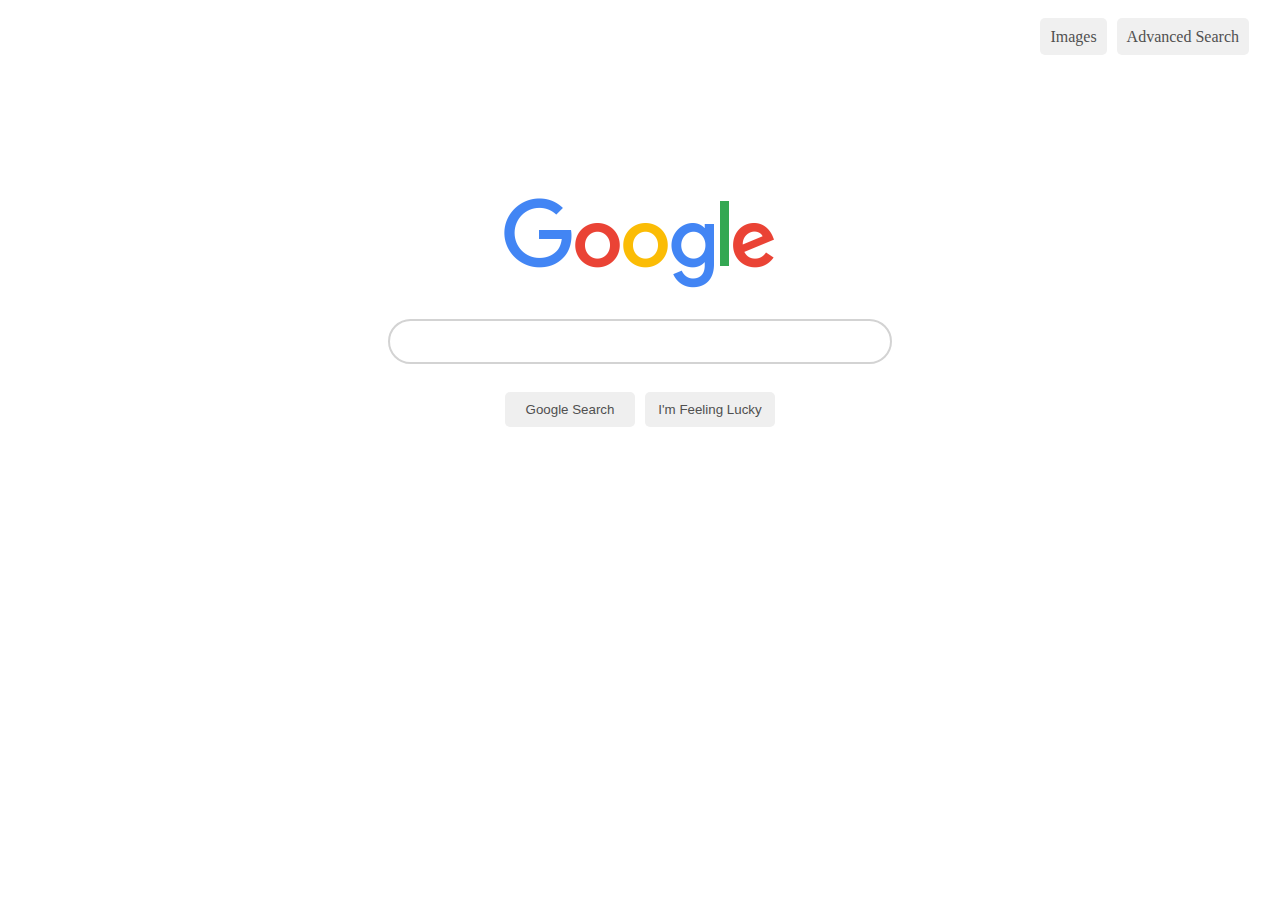
<file: index.html>
<!DOCTYPE html>
<html lang="en">
  <head>
    <title>Google</title>
    <link rel="stylesheet" href="style.css">
  </head>
  <body>
    <div class="header">
      <a href="images.html">Images</a>
      <a href="advanced.html">Advanced Search</a>
    </div>
    <div class="body">
      <img src="GoogleLogo.png" alt="Google">
      <form action="https://google.com/search">
        <input class="regular" type="text" name="q">
        <input id="btnI" type="hidden" name="">
        <br>
        <input class="submit" type="submit" value="Google Search">
        <input onclick="addBTNI()" class="submit" type="submit" value="I'm Feeling Lucky">
      </form>
    </div>
    <script>
      function addBTNI() {
        document.getElementById("btnI").setAttribute("name", "btnI");
      }
    </script>
  </body>
</html>
</file>
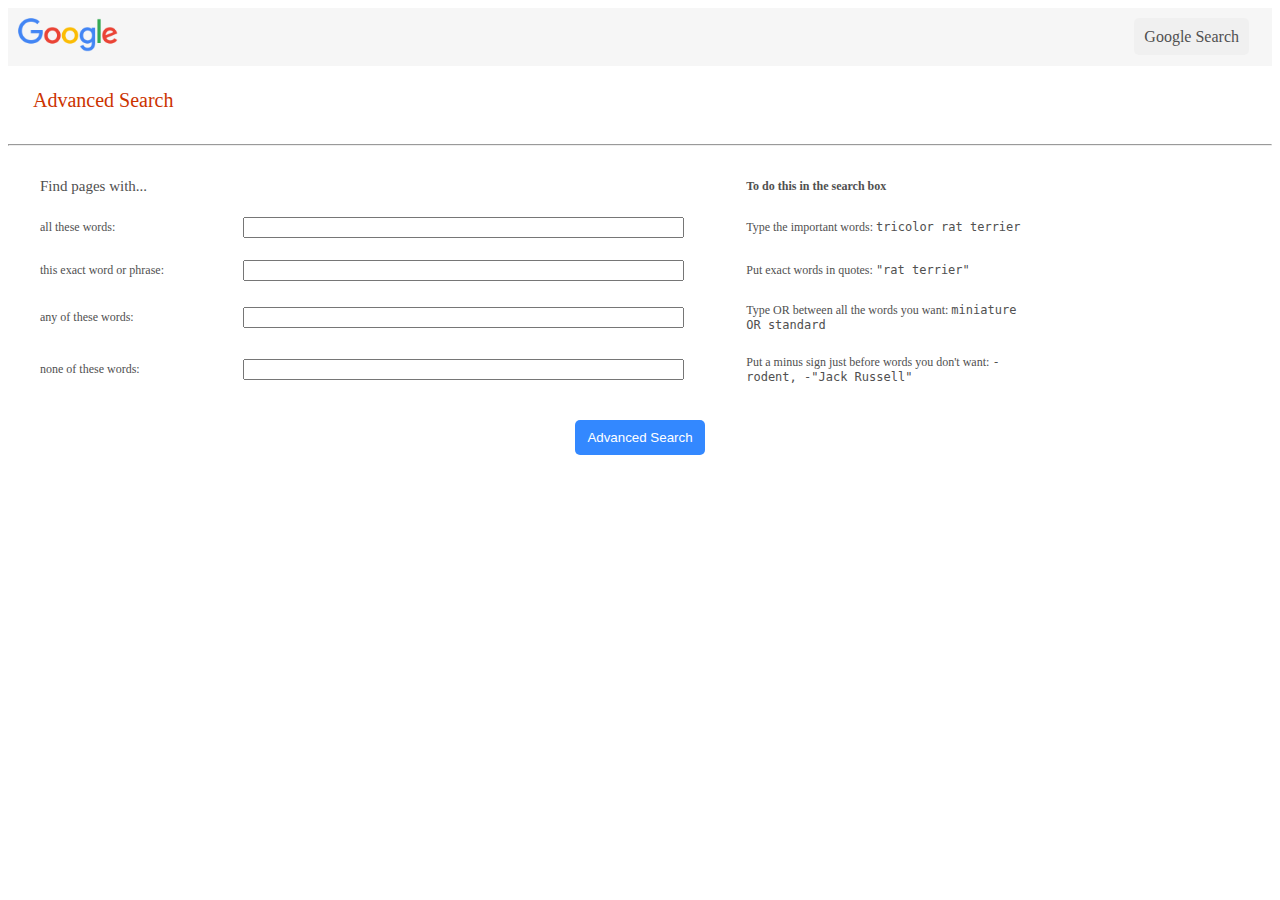
<file: advanced.html>
<!DOCTYPE html>
<html lang="en">
  <head>
    <title>Google Advanced Search</title>
    <link rel="stylesheet" href="style.css">
  </head>
  <body>
    <div class="header">
      <a href="index.html">Google Search</a>
    </div>
    <div style="background-color:#F6F6F6;margin:0px;">
      <img style="width:100px;margin:10px;" src="GoogleLogo.png" alt="Google">
    </div>
    <div style="padding-left:25px;padding-top:10px;padding-bottom:10px;">
      <h1>Advanced Search</h1>
    </div>
    <hr>
    <div id="advanced-body">
      <form action="https://google.com/search">
        <table>
          <thead>
            <tr>
              <th style="font-weight:normal;font-size:15px;">Find pages with...</th>
              <th></th>
              <th><b>To do this in the search box</b></th>
            </tr>
          </thead>
          <tbody>
            <tr>
              <td>all these words:</td>
              <td><input class="advanced-input" type="text" name="as_q"></td>
              <td>Type the important words:  <code>tricolor rat terrier</code></td>
            </tr>
            <tr>
              <td>this exact word or phrase:</td>
              <td><input class="advanced-input" type="text" name="as_epq"></td>
              <td>Put exact words in quotes:  <code>"rat terrier"</code></td>
            </tr>
            <tr>
              <td>any of these words:</td>
              <td><input class="advanced-input" type="text" name="as_oq"></td>
              <td>Type OR between all the words you want:  <code>miniature OR standard</code></td>
            </tr>
            <tr>
              <td>none of these words:</td>
              <td><input class="advanced-input" type="text" name="as_eq"></td>
              <td>Put a minus sign just before words you don't want:  <code>-rodent, -"Jack Russell"</code></td>
            </tr>
          </tbody>
        </table>
        <div style="text-align: center;">
          <input style="background-color:#3388FF;color:white;" class="submit" type="submit" value="Advanced Search">
        </div>
      </form>
    </div>
  </body>
</html>
</file>
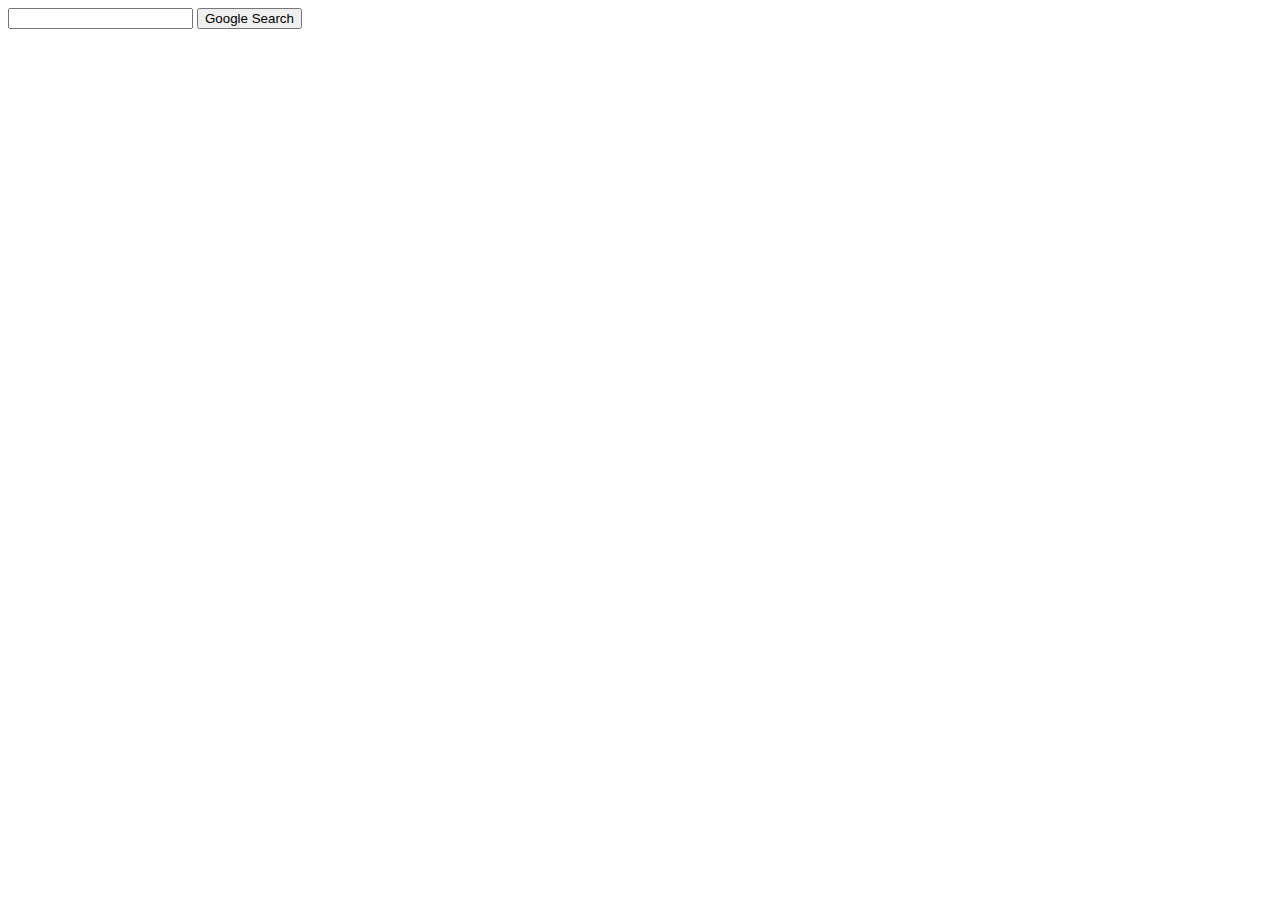
<file: Google.html>
<!DOCTYPE html>
<html lang="en">
    <head>
        <title>Google</title>
    </head>
    <body>
        <form action="https://google.com/search">
            <input type="text" name="q">
            <input type="submit" value="Google Search">
        </form>
    </body>
</html>
</file>
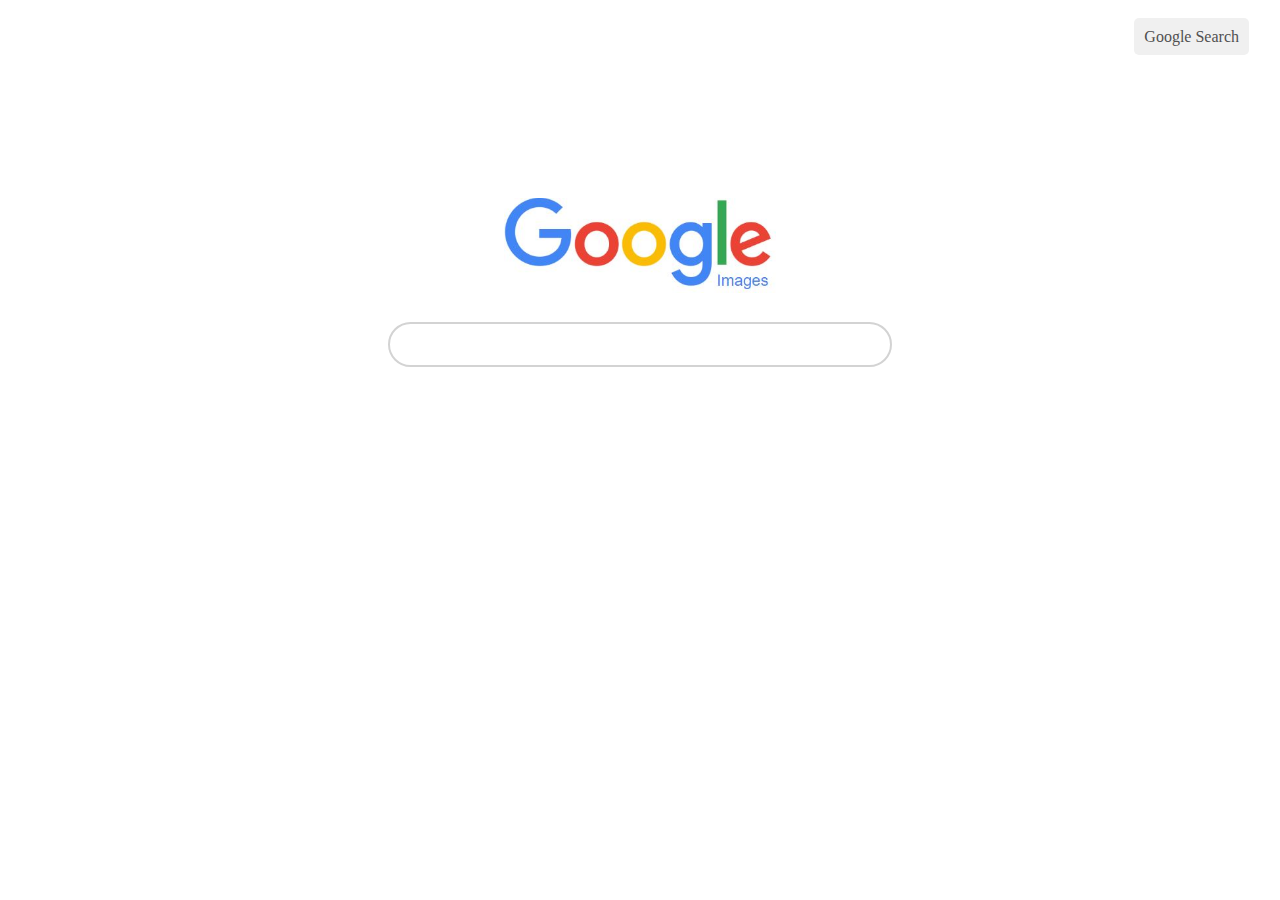
<file: images.html>
<!DOCTYPE html>
<html lang="en">
  <head>
    <title>Google Images</title>
    <link rel="stylesheet" href="style.css">
  </head>
  <body>
    <div class="header">
      <a href="index.html">Google Search</a>
    </div>
    <div class="body">
      <img src="ImagesLogo.JPG" alt="Google Images">
      <form action="https://google.com/search">
        <input class="regular" type="text" name="q">
        <input type="hidden" name="tbm" value="isch">
      </form>
    </div>
  </body>
</html>
</file>
<file: style.css>
.header {
  float: right;
  padding: 20px;
}

.body {
  text-align: center;
  padding: 190px;
}

img {
  width: 272px;
}

.regular {
  margin: 25px;
  width: 52%;
  height: 1px;
  border-color: lightgrey;
  border-style: solid;
  border-radius: 25px;
  outline: none;
  padding: 20px;
}

.submit, a {
  padding: 10px;
  border: none;
  width: 130px;
  color: #505050;
  border-radius: 5px;
  margin: 3px;
}

a {
  background-color: #F0F0F0;
  text-decoration: none;
  color: #505050;
}

table {
  width: 80%;
  margin: 20px;
}

td, th {
  padding: 10px;
  text-align: left;
  font-size: 12px;
}

tr>:nth-child(1) {
  width: 20%;
}

tr>:nth-child(2) {
  width: 50%;
}

tr>:nth-child(3) {
  width: 30%;
}

.advanced-input {
  width: 90%;
  outline-color: #3388FF;
}

#advanced-body {
  color: #505050;
}

h1 {
  color: #CC3300;
  font-weight: normal;
  font-size: 20px;
}
</file>
